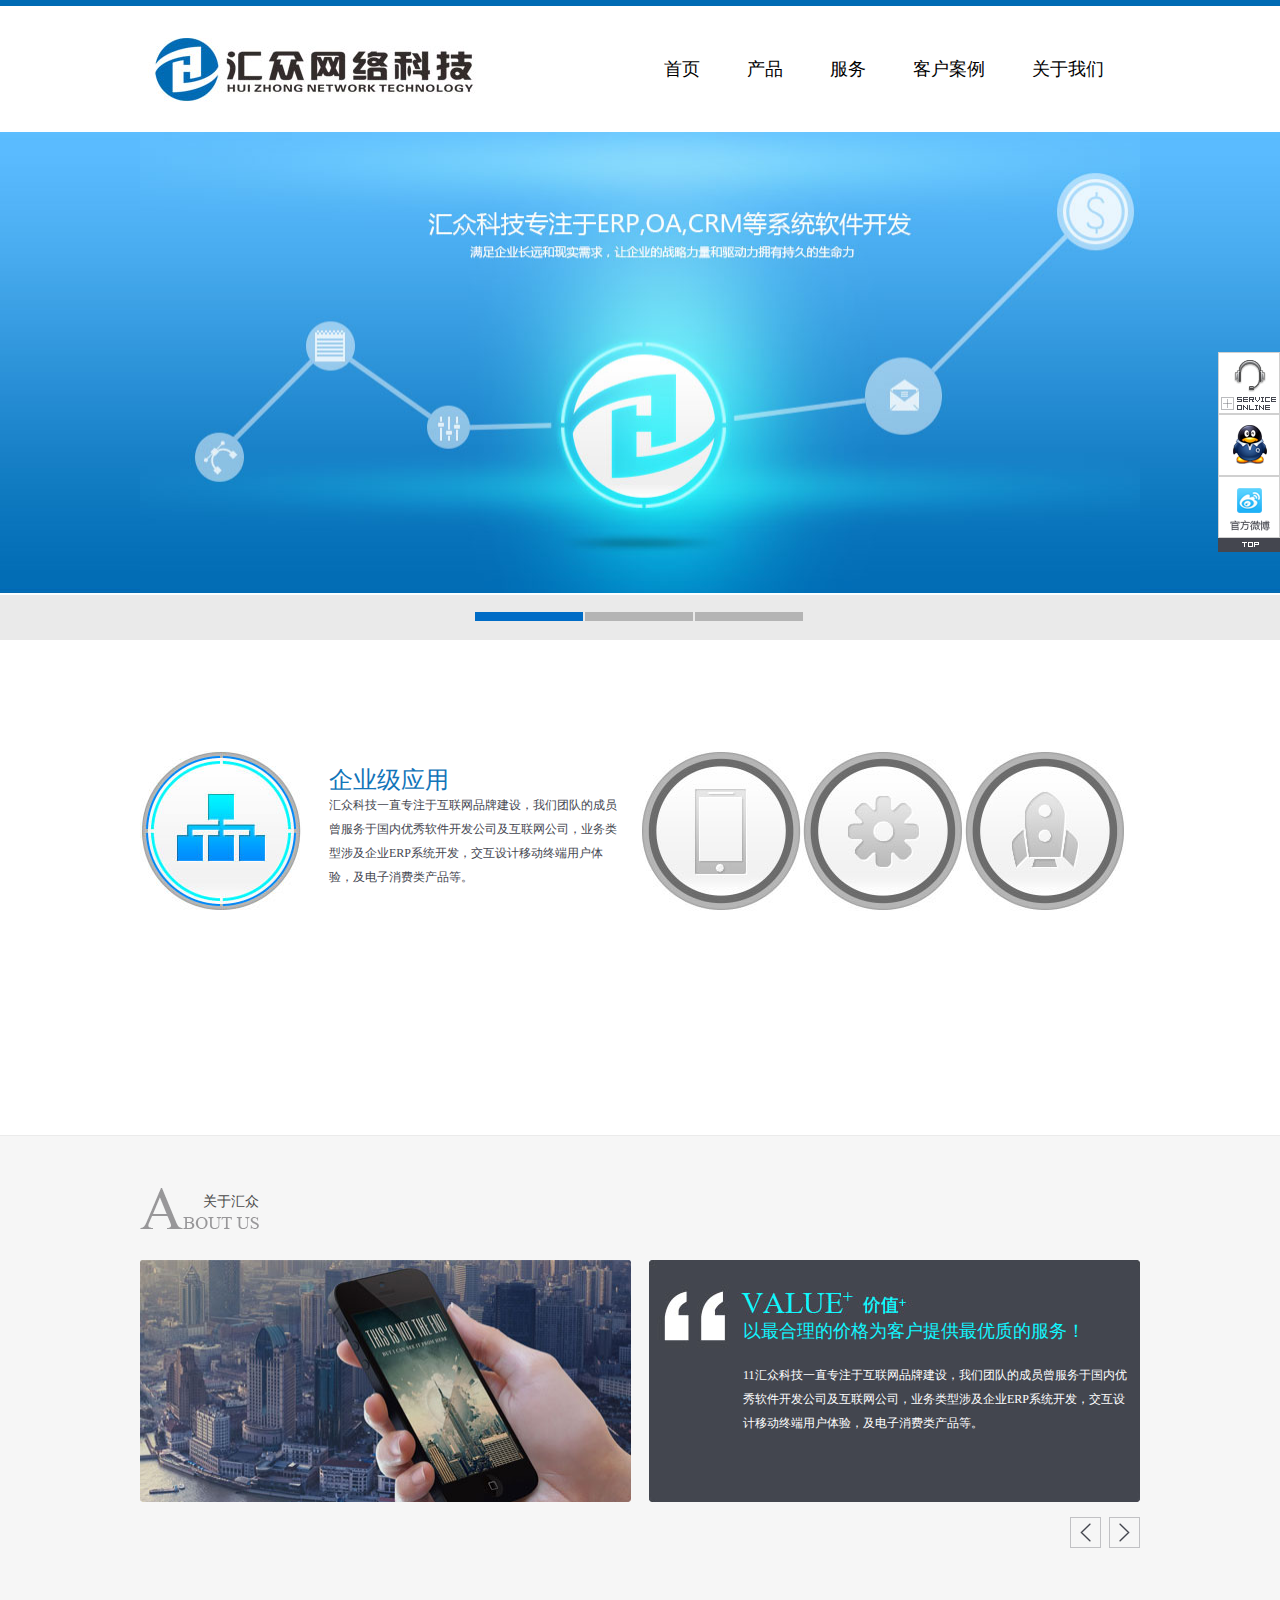
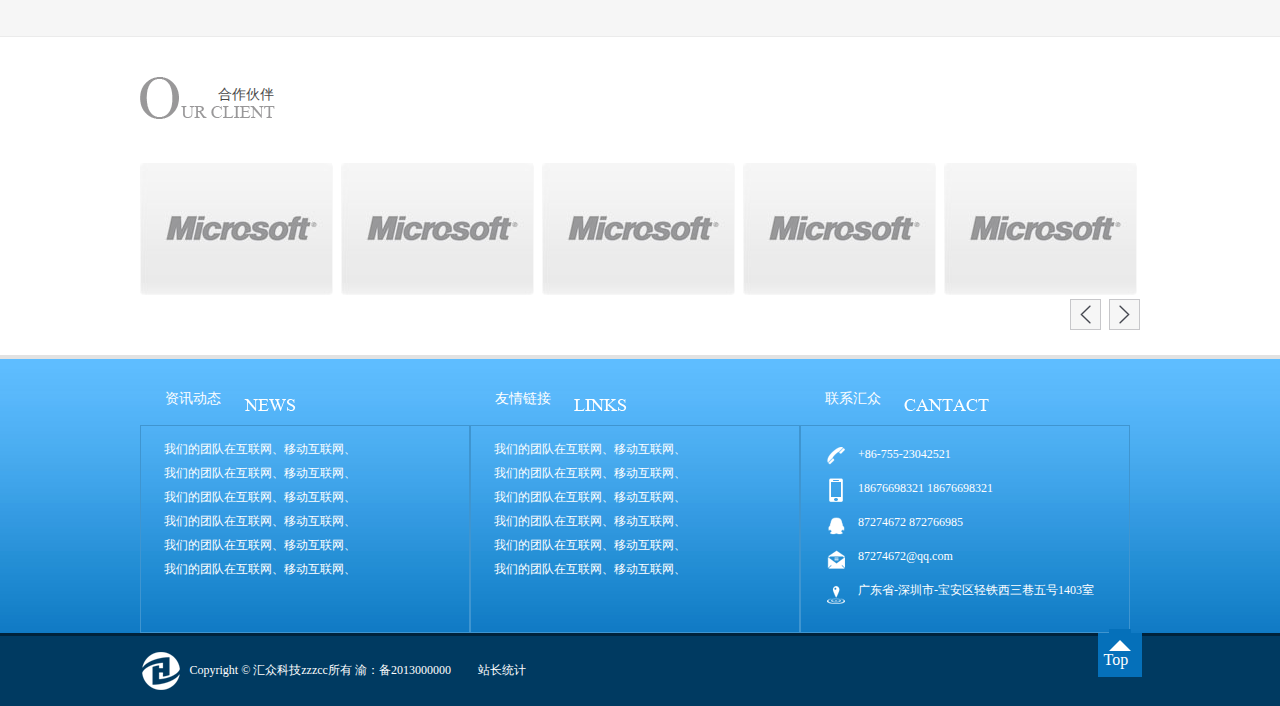
<file: index.html>
<!DOCTYPE html>
<html>
<head lang="en">
    <meta charset="UTF-8">
    <title></title>
    <script src="js/jquery-1.11.0"></script>
    <link rel="stylesheet" href="css/style.css"/>
</head>
<body>
<div id="header">
    <div class="nav clearfix">
        <div class="logo"><a href="###"><img src="images/logo.jpg"/></a></div>
        <ul>
            <li>
                <a href="###" target="_blank">首页</a>
            </li>
            <li>
                <a href="###" target="_blank">产品</a>
                <dl class="product" style="display: none;">
                    <dd>
                        <a href="###"> 手机移动应用服务</a>
                        <dl class="product" style="display: none;">
                            <dd><a href="###"> 手机移动应用服务</a></dd>
                            <dd><a href="###">微信平台开发服务</a></dd>
                            <dd><a href="###">二维码应用服务</a></dd>
                            <dd><a href="###">物联网RFID应用服务</a></dd>
                            <dd><a href="###">网页设计服务</a></dd>
                        </dl>
                    </dd>
                    <dd><a href="###">微信平台开发服务</a></dd>
                    <dd><a href="###">二维码应用服务</a></dd>
                    <dd><a href="###">物联网RFID应用服务</a></dd>
                    <dd><a href="###">网页设计服务</a></dd>
                </dl>
            </li>
            <li>
                <a href="###" target="_blank">服务</a>
                <dl class="service" style="display: none;">
                    <dd><a href="###">解决方案</a></dd>
                    <dd><a href="###">数据中心</a></dd>
                    <dd><a href="###">商务合作</a></dd>
                </dl>
            </li>
            <li><a href="###" target="_blank">客户案例</a></li>
            <li>
                <a href="###" target="_blank">关于我们</a>
                <dl class="company" style="display: none;">
                    <dd><a href="###">公司简介</a></dd>
                    <dd><a href="###">公司动态</a></dd>
                    <dd><a href="###">行业动态</a></dd>
                    <dd><a href="###">联系方式</a></dd>
                    <dd><a href="###">管理团队</a></dd>
                    <dd><a href="###">旗下公司</a></dd>
                    <dd><a href="###">加入我们</a></dd>
                    <dd><a href="###">媒体报道</a></dd>
                </dl>
            </li>
        </ul>
    </div>
</div>
<div id="flash">
    <a class="flash_left" style="display: none;"  href="javascript:void(0)">左</a>
    <ul class="flash_img">
        <li><a href="###" target="_blank"><img src="images/0.jpg"/></a> </li>
        <li style="display: none;"><a href="###" target="_blank"><img src="images/1.jpg"/></a> </li>
        <li style="display: none;"><a href="###" target="_blank"><img src="images/2.jpg"/></a> </li>
    </ul>
    <a class="flash_right" style="display: none;" href="javascript:void(0)">右</a>
    <div class="flash_btn">
        <span class="current">1</span>
        <span>2</span>
        <span>3</span>
    </div>
</div>
<div id="business">
    <ul class="clearfix">
        <li class="first current">
            <div></div>
            <h2>企业级应用</h2>
            <p>汇众科技一直专注于互联网品牌建设，我们团队的成员曾服务于国内优秀软件开发公司及互联网公司，业务类型涉及企业ERP系统开发，交互设计移动终端用户体验，及电子消费类产品等。</p>
        </li>
        <li class="second">
            <div></div>
            <h2>企业级应用</h2>
            <p>汇众科技一直专注于互联网品牌建设，我们团队的成员曾服务于国内优秀软件开发公司及互联网公司，业务类型涉及企业ERP系统开发，交互设计移动终端用户体验，及电子消费类产品等。</p>
        </li>
        <li class="third">
            <div></div>
            <h2>企业级应用</h2>
            <p>汇众科技一直专注于互联网品牌建设，我们团队的成员曾服务于国内优秀软件开发公司及互联网公司，业务类型涉及企业ERP系统开发，交互设计移动终端用户体验，及电子消费类产品等。</p>
        </li>
        <li class="forth">
            <div></div>
            <h2>企业级应用</h2>
            <p>汇众科技一直专注于互联网品牌建设，我们团队的成员曾服务于国内优秀软件开发公司及互联网公司，业务类型涉及企业ERP系统开发，交互设计移动终端用户体验，及电子消费类产品等。</p>
        </li>
    </ul>
</div>
<div id="about">
    <div class="main">
        <div class="title"><span>关于汇众</span></div>
        <div class="clearfix m-main">
            <div class="m-left">
                <img src="images/a-li-bg.jpg"/>
                <div>
                    <p>我们的团队在互联网、移动互联网、企业内网应用建设及其互联互通方面积累了大量成功经验，专为大型企事业单位、商业机构提供舆情监控、企业搜索、信息管理、系统集成、协同办公等定制级专家服务</p>
                </div>
            </div>
            <div class="m-right">
                <ul class="clearfix">
                    <li>
                        <h2>以最合理的价格为客户提供最优质的服务！</h2>
                        <p>11汇众科技一直专注于互联网品牌建设，我们团队的成员曾服务于国内优秀软件开发公司及互联网公司，业务类型涉及企业ERP系统开发，交互设计移动终端用户体验，及电子消费类产品等。</p>
                    </li>
                    <li>
                        <h2>以最合理的价格为客户提供最优质的服务！</h2>
                        <p>22汇众科技一直专注于互联网品牌建设，我们团队的成员曾服务于国内优秀软件开发公司及互联网公司，业务类型涉及企业ERP系统开发，交互设计移动终端用户体验，及电子消费类产品等。</p>
                    </li>
                    <li>
                        <h2>以最合理的价格为客户提供最优质的服务！</h2>
                        <p>33汇众科技一直专注于互联网品牌建设，我们团队的成员曾服务于国内优秀软件开发公司及互联网公司，业务类型涉及企业ERP系统开发，交互设计移动终端用户体验，及电子消费类产品等。</p>
                    </li>
                </ul>
            </div>
        </div>
        <div class="footer">
            <a class="left" href="javascript:void(0);"></a>
            <a class="right" href="javascript:void(0);"></a>
        </div>
    </div>
</div>
<div id="ourFriend">
    <h3>合作伙伴</h3>
    <div class="our-main">
        <ul>
            <li><a href="###"></a><img src="images/ourLiImg.jpg" /></li>
            <li><a href="###"></a><img src="images/ourLiImg.jpg" /></li>
            <li><a href="###"></a><img src="images/ourLiImg.jpg" /></li>
            <li><a href="###"></a><img src="images/ourLiImg.jpg" /></li>
            <li><a href="###"></a><img src="images/ourLiImg.jpg" /></li>
            <li><a href="###"></a><img src="images/ourLiImg.jpg" /></li>
            <li><a href="###"></a><img src="images/ourLiImg.jpg" /></li>
        </ul>
    </div>
    <div class="conversion">
        <a class="left" href="javascript:void(0);"></a>
        <a class="right" href="javascript:void(0);"></a>
    </div>
</div>
<div id="bottom">
    <div class="b-main clearfix">
        <dl>
            <dt>资讯动态<i></i></dt>
            <dd><a href="###">我们的团队在互联网、移动互联网、</a></dd>
            <dd><a href="###">我们的团队在互联网、移动互联网、</a></dd>
            <dd><a href="###">我们的团队在互联网、移动互联网、</a></dd>
            <dd><a href="###">我们的团队在互联网、移动互联网、</a></dd>
            <dd><a href="###">我们的团队在互联网、移动互联网、</a></dd>
            <dd><a href="###">我们的团队在互联网、移动互联网、</a></dd>
        </dl>
        <dl>
            <dt>友情链接<b></b></dt>
            <dd><a href="###">我们的团队在互联网、移动互联网、</a></dd>
            <dd><a href="###">我们的团队在互联网、移动互联网、</a></dd>
            <dd><a href="###">我们的团队在互联网、移动互联网、</a></dd>
            <dd><a href="###">我们的团队在互联网、移动互联网、</a></dd>
            <dd><a href="###">我们的团队在互联网、移动互联网、</a></dd>
            <dd><a href="###">我们的团队在互联网、移动互联网、</a></dd>
        </dl>
        <dl class="special">
            <dt>联系汇众<em></em></dt>
            <dd><a href="###"><span class="s1"></span>+86-755-23042521</a></dd>
            <dd><a href="###"><span class="s2"></span>18676698321    18676698321</a></dd>
            <dd><a href="###"><span class="s3"></span>87274672        872766985</a></dd>
            <dd><a href="###"><span class="s4"></span>87274672@qq.com</a></dd>
            <dd><a href="###"><span class="s5"></span>广东省-深圳市-宝安区轻铁西三巷五号1403室</a></dd>
        </dl>
    </div>
</div>
<div id="footer">
    <div class="main">
        <i></i>
        <span>Copyright © 汇众科技zzzcc所有  渝：备2013000000　　 站长统计</span>
        <div class="up">
            <b></b>
            <em>Top</em>
        </div>
    </div>
</div>
<div id="online">
    <a href="###" class="a1"></a>
    <a href="###" class="a2" target="_blank" title="点击这里给我发消息"></a>
    <a href="###" class="a3"></a>
    <a href="javascript:void(0);" class="a4"></a>
</div>
<script src="js/js.js"></script>
</body>
</html>
</file>
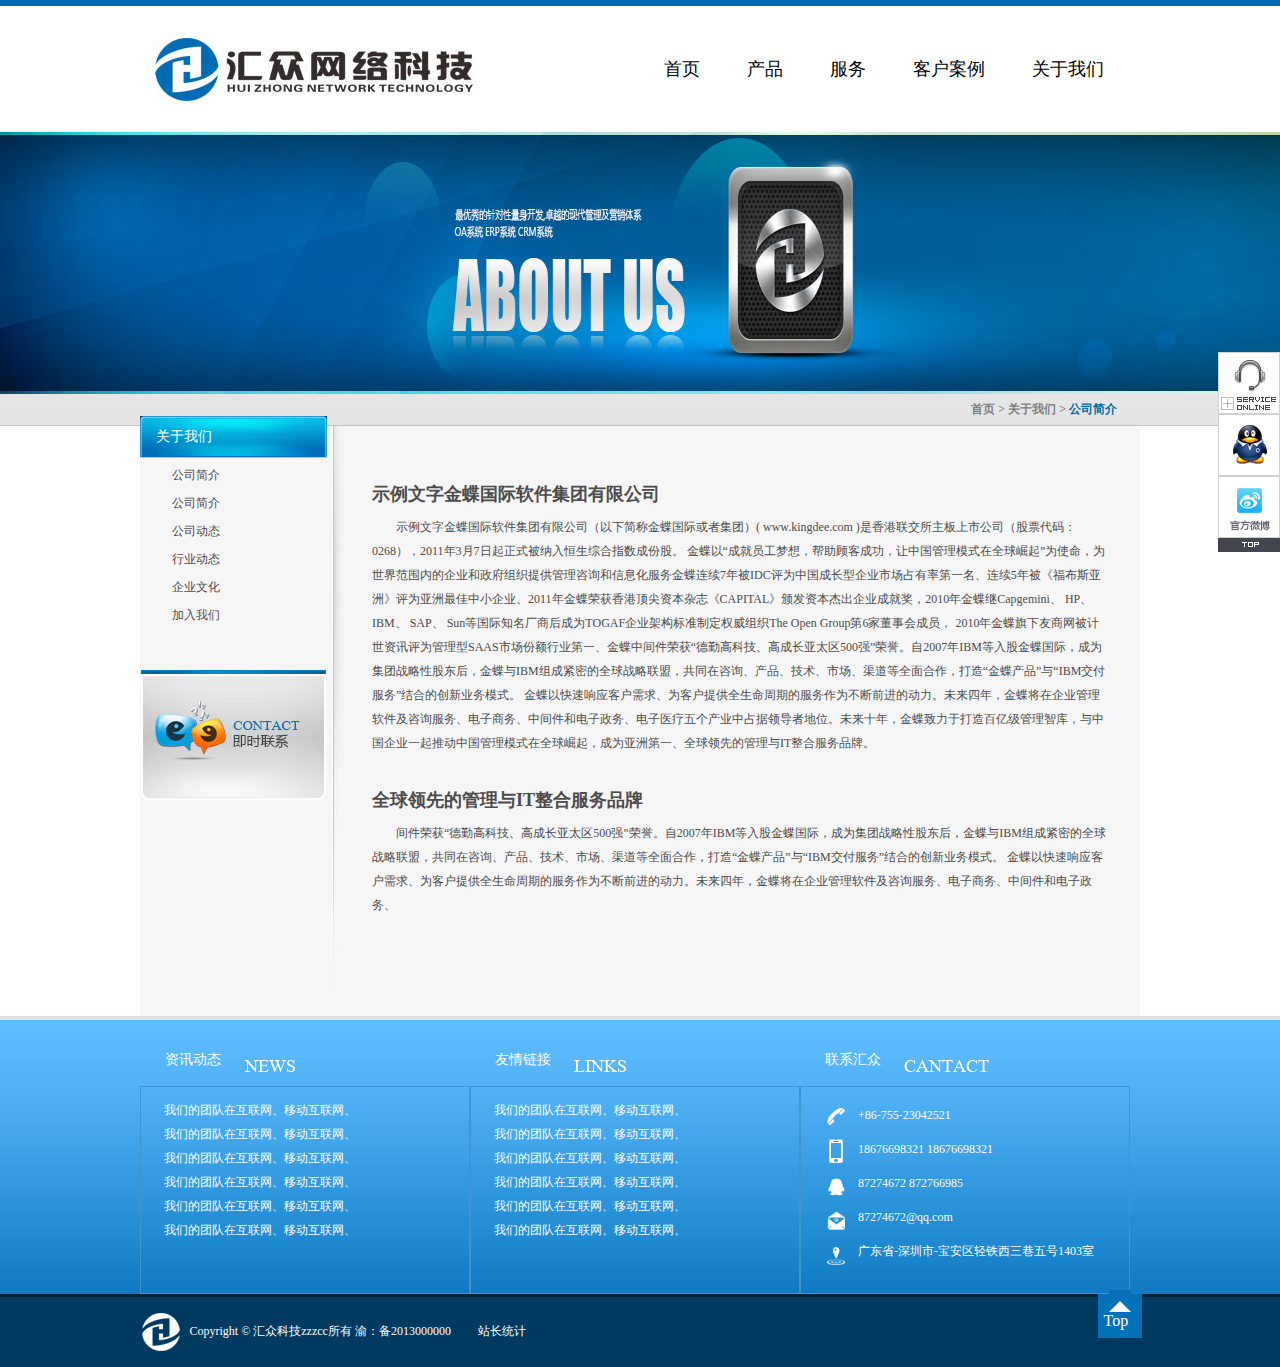
<file: content.html>
<!DOCTYPE html>
<html>
<head lang="en">
    <meta charset="UTF-8">
    <title></title>
    <link rel="stylesheet" href="css/style.css"/>
</head>
<body>
<div id="header">
    <div class="nav clearfix">
        <div class="logo"><a href="###"><img src="images/logo.jpg"/></a></div>
        <ul>
            <li>
                <a href="###" target="_blank">首页</a>
            </li>
            <li>
                <a href="###" target="_blank">产品</a>
                <dl class="product" style="display: none;">
                    <dd>
                        <a href="###"> 手机移动应用服务</a>
                        <dl class="product" style="display: none;">
                            <dd><a href="###"> 手机移动应用服务</a></dd>
                            <dd><a href="###">微信平台开发服务</a></dd>
                            <dd><a href="###">二维码应用服务</a></dd>
                            <dd><a href="###">物联网RFID应用服务</a></dd>
                            <dd><a href="###">网页设计服务</a></dd>
                        </dl>
                    </dd>
                    <dd><a href="###">微信平台开发服务</a></dd>
                    <dd><a href="###">二维码应用服务</a></dd>
                    <dd><a href="###">物联网RFID应用服务</a></dd>
                    <dd><a href="###">网页设计服务</a></dd>
                </dl>
            </li>
            <li>
                <a href="###" target="_blank">服务</a>
                <dl class="service" style="display: none;">
                    <dd><a href="###">解决方案</a></dd>
                    <dd><a href="###">数据中心</a></dd>
                    <dd><a href="###">商务合作</a></dd>
                </dl>
            </li>
            <li><a href="###" target="_blank">客户案例</a></li>
            <li>
                <a href="###" target="_blank">关于我们</a>
                <dl class="company" style="display: none;">
                    <dd><a href="###">公司简介</a></dd>
                    <dd><a href="###">公司动态</a></dd>
                    <dd><a href="###">行业动态</a></dd>
                    <dd><a href="###">联系方式</a></dd>
                    <dd><a href="###">管理团队</a></dd>
                    <dd><a href="###">旗下公司</a></dd>
                    <dd><a href="###">加入我们</a></dd>
                    <dd><a href="###">媒体报道</a></dd>
                </dl>
            </li>
        </ul>
    </div>
</div>
<div id="flash1">
</div>
<div id="c-main">
    <div class="c-m-main">
        <h3>首页 > 关于我们 > <span>公司简介</span></h3>
        <h4>示例文字金蝶国际软件集团有限公司 </h4>
        <p>示例文字金蝶国际软件集团有限公司（以下简称金蝶国际或者集团）( www.kingdee.com )是香港联交所主板上市公司（股票代码：0268），2011年3月7日起正式被纳入恒生综合指数成份股。
            金蝶以“成就员工梦想，帮助顾客成功，让中国管理模式在全球崛起”为使命，为世界范围内的企业和政府组织提供管理咨询和信息化服务金蝶连续7年被IDC评为中国成长型企业市场占有率第一名、连续5年被《福布斯亚洲》评为亚洲最佳中小企业、2011年金蝶荣获香港顶尖资本杂志《CAPITAL》颁发资本杰出企业成就奖，2010年金蝶继Capgemini、 HP、 IBM、 SAP、 Sun等国际知名厂商后成为TOGAF企业架构标准制定权威组织The Open Group第6家董事会成员， 2010年金蝶旗下友商网被计世资讯评为管理型SAAS市场份额行业第一、金蝶中间件荣获“德勤高科技、高成长亚太区500强”荣誉。自2007年IBM等入股金蝶国际，成为集团战略性股东后，金蝶与IBM组成紧密的全球战略联盟，共同在咨询、产品、技术、市场、渠道等全面合作，打造“金蝶产品”与“IBM交付服务”结合的创新业务模式。
            金蝶以快速响应客户需求、为客户提供全生命周期的服务作为不断前进的动力。未来四年，金蝶将在企业管理软件及咨询服务、电子商务、中间件和电子政务、电子医疗五个产业中占据领导者地位。未来十年，金蝶致力于打造百亿级管理智库，与中国企业一起推动中国管理模式在全球崛起，成为亚洲第一、全球领先的管理与IT整合服务品牌。</p>
        <h4 style="margin-top: 36px;">全球领先的管理与IT整合服务品牌</h4>
        <p>  间件荣获“德勤高科技、高成长亚太区500强”荣誉。自2007年IBM等入股金蝶国际，成为集团战略性股东后，金蝶与IBM组成紧密的全球战略联盟，共同在咨询、产品、技术、市场、渠道等全面合作，打造“金蝶产品”与“IBM交付服务”结合的创新业务模式。
            金蝶以快速响应客户需求、为客户提供全生命周期的服务作为不断前进的动力。未来四年，金蝶将在企业管理软件及咨询服务、电子商务、中间件和电子政务、</p>
        <div class="sideNav" >
            <dl>
                <dt>关于我们</dt>
                <dd><a href="###">公司简介</a></dd>
                <dd><a href="###">公司简介</a></dd>
                <dd><a href="###">公司动态</a></dd>
                <dd><a href="###">行业动态</a></dd>
                <dd><a href="###">企业文化</a></dd>
                <dd><a href="###">加入我们</a></dd>
            </dl>
        </div>
    </div>

</div>
<div id="bottom">
    <div class="b-main clearfix">
        <dl>
            <dt>资讯动态<i></i></dt>
            <dd><a href="###">我们的团队在互联网、移动互联网、</a></dd>
            <dd><a href="###">我们的团队在互联网、移动互联网、</a></dd>
            <dd><a href="###">我们的团队在互联网、移动互联网、</a></dd>
            <dd><a href="###">我们的团队在互联网、移动互联网、</a></dd>
            <dd><a href="###">我们的团队在互联网、移动互联网、</a></dd>
            <dd><a href="###">我们的团队在互联网、移动互联网、</a></dd>
        </dl>
        <dl>
            <dt>友情链接<b></b></dt>
            <dd><a href="###">我们的团队在互联网、移动互联网、</a></dd>
            <dd><a href="###">我们的团队在互联网、移动互联网、</a></dd>
            <dd><a href="###">我们的团队在互联网、移动互联网、</a></dd>
            <dd><a href="###">我们的团队在互联网、移动互联网、</a></dd>
            <dd><a href="###">我们的团队在互联网、移动互联网、</a></dd>
            <dd><a href="###">我们的团队在互联网、移动互联网、</a></dd>
        </dl>
        <dl class="special">
            <dt>联系汇众<em></em></dt>
            <dd><a href="###"><span class="s1"></span>+86-755-23042521</a></dd>
            <dd><a href="###"><span class="s2"></span>18676698321    18676698321</a></dd>
            <dd><a href="###"><span class="s3"></span>87274672        872766985</a></dd>
            <dd><a href="###"><span class="s4"></span>87274672@qq.com</a></dd>
            <dd><a href="###"><span class="s5"></span>广东省-深圳市-宝安区轻铁西三巷五号1403室</a></dd>
        </dl>
    </div>
</div>
<div id="footer">
    <div class="main">
        <i></i>
        <span>Copyright © 汇众科技zzzcc所有  渝：备2013000000　　 站长统计</span>
        <div class="up">
            <b></b>
            <em>Top</em>
        </div>
    </div>
</div>
<div id="online">
    <a href="###" class="a1"></a>
    <a href="###" class="a2" target="_blank" title="点击这里给我发消息"></a>
    <a href="###" class="a3"></a>
    <a href="javascript:void(0);" class="a4"></a>
</div>
</body>
</html>
</file>
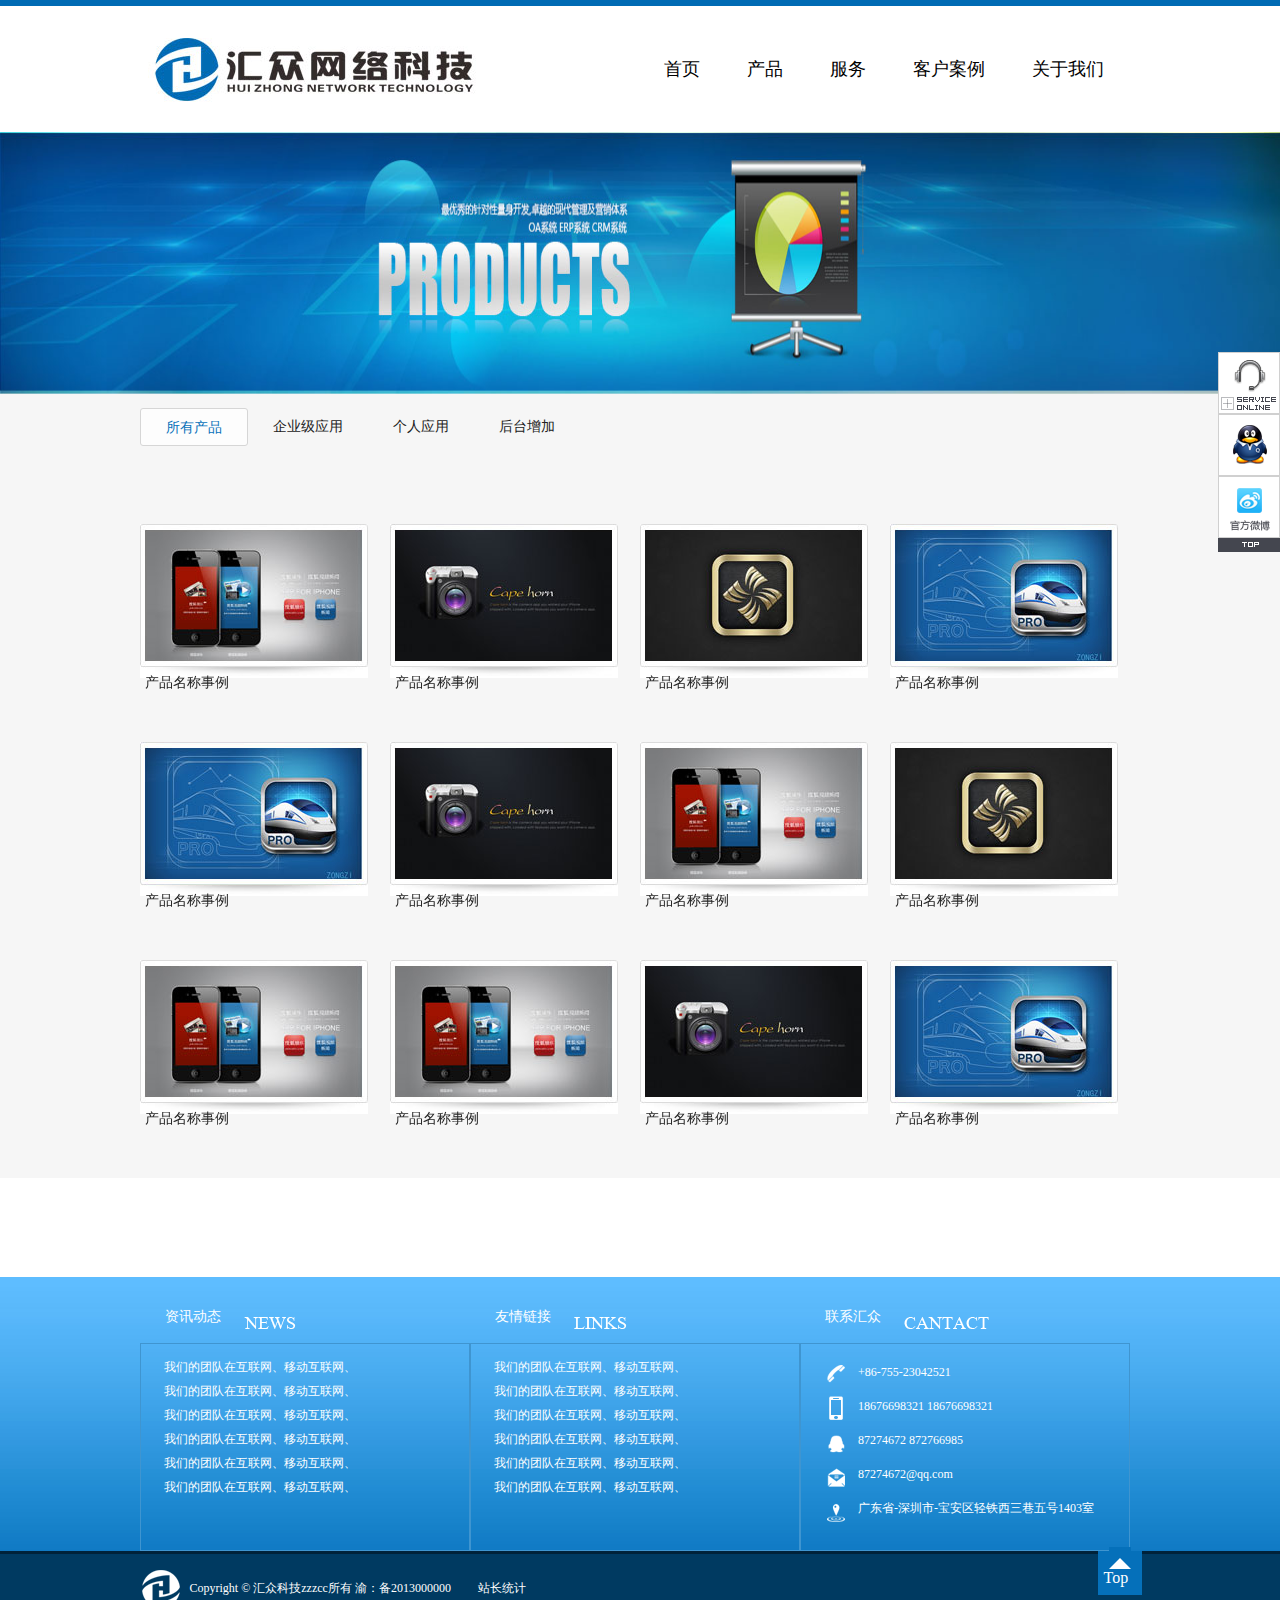
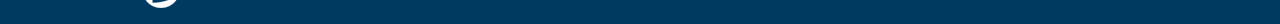
<file: content1.html>
<!DOCTYPE html>
<html>
<head lang="en">
    <meta charset="UTF-8">
    <title></title>
    <link rel="stylesheet" href="css/style.css"/>
    <script src="js/jquery-1.11.0"></script>
    <script src="js/jquery.isotope.mini.js"></script>
</head>
<body>
<div id="header">
    <div class="nav clearfix">
        <div class="logo"><a href="###"><img src="images/logo.jpg"/></a></div>
        <ul>
            <li>
                <a href="###" target="_blank">首页</a>
            </li>
            <li>
                <a href="###" target="_blank">产品</a>
                <dl class="product" style="display: none;">
                    <dd>
                        <a href="###"> 手机移动应用服务</a>
                        <dl class="product" style="display: none;">
                            <dd><a href="###"> 手机移动应用服务</a></dd>
                            <dd><a href="###">微信平台开发服务</a></dd>
                            <dd><a href="###">二维码应用服务</a></dd>
                            <dd><a href="###">物联网RFID应用服务</a></dd>
                            <dd><a href="###">网页设计服务</a></dd>
                        </dl>
                    </dd>
                    <dd><a href="###">微信平台开发服务</a></dd>
                    <dd><a href="###">二维码应用服务</a></dd>
                    <dd><a href="###">物联网RFID应用服务</a></dd>
                    <dd><a href="###">网页设计服务</a></dd>
                </dl>
            </li>
            <li>
                <a href="###" target="_blank">服务</a>
                <dl class="service" style="display: none;">
                    <dd><a href="###">解决方案</a></dd>
                    <dd><a href="###">数据中心</a></dd>
                    <dd><a href="###">商务合作</a></dd>
                </dl>
            </li>
            <li><a href="###" target="_blank">客户案例</a></li>
            <li>
                <a href="###" target="_blank">关于我们</a>
                <dl class="company" style="display: none;">
                    <dd><a href="###">公司简介</a></dd>
                    <dd><a href="###">公司动态</a></dd>
                    <dd><a href="###">行业动态</a></dd>
                    <dd><a href="###">联系方式</a></dd>
                    <dd><a href="###">管理团队</a></dd>
                    <dd><a href="###">旗下公司</a></dd>
                    <dd><a href="###">加入我们</a></dd>
                    <dd><a href="###">媒体报道</a></dd>
                </dl>
            </li>
        </ul>
    </div>
</div>
<div id="flash2">
</div>
<div id="c-main2">
    <ul class="c-nav">
        <li class="current" data="*"><a href="javascript:void(0)">所有产品</a></li>
        <li data=".bg1"><a href="javascript:void(0)">企业级应用</a></li>
        <li data=".bg2"><a href="javascript:void(0)">个人应用</a></li>
        <li data=".bg3"><a href="javascript:void(0)">后台增加</a></li>
    </ul>
    <ul class="c-main clearfix">
        <li class="bg3"><a href="content.html"></a><i>产品名称事例</i></li>
        <li class="bg2"><a href="content.html"></a><i>产品名称事例</i></li>
        <li class="bg1"><a href="content.html"></a><i>产品名称事例</i></li>
        <li><a href="content.html"></a><i>产品名称事例</i></li>
        <li><a href="content.html"></a><i>产品名称事例</i></li>
        <li class="bg2"><a href="content.html"></a><i>产品名称事例</i></li>
        <li class="bg3"><a href="content.html"></a><i>产品名称事例</i></li>
        <li class="bg1"><a href="content.html"></a><i>产品名称事例</i></li>
        <li class="bg3"><a href="content.html"></a><i>产品名称事例</i></li>
        <li class="bg3"><a href="content.html"></a><i>产品名称事例</i></li>
        <li class="bg2"><a href="content.html"></a><i>产品名称事例</i></li>
        <li><a href="content.html"></a><i>产品名称事例</i></li>
    </ul>
</div>
<div id="bottom">
    <div class="b-main clearfix">
        <dl>
            <dt>资讯动态<i></i></dt>
            <dd><a href="###">我们的团队在互联网、移动互联网、</a></dd>
            <dd><a href="###">我们的团队在互联网、移动互联网、</a></dd>
            <dd><a href="###">我们的团队在互联网、移动互联网、</a></dd>
            <dd><a href="###">我们的团队在互联网、移动互联网、</a></dd>
            <dd><a href="###">我们的团队在互联网、移动互联网、</a></dd>
            <dd><a href="###">我们的团队在互联网、移动互联网、</a></dd>
        </dl>
        <dl>
            <dt>友情链接<b></b></dt>
            <dd><a href="###">我们的团队在互联网、移动互联网、</a></dd>
            <dd><a href="###">我们的团队在互联网、移动互联网、</a></dd>
            <dd><a href="###">我们的团队在互联网、移动互联网、</a></dd>
            <dd><a href="###">我们的团队在互联网、移动互联网、</a></dd>
            <dd><a href="###">我们的团队在互联网、移动互联网、</a></dd>
            <dd><a href="###">我们的团队在互联网、移动互联网、</a></dd>
        </dl>
        <dl class="special">
            <dt>联系汇众<em></em></dt>
            <dd><a href="###"><span class="s1"></span>+86-755-23042521</a></dd>
            <dd><a href="###"><span class="s2"></span>18676698321    18676698321</a></dd>
            <dd><a href="###"><span class="s3"></span>87274672        872766985</a></dd>
            <dd><a href="###"><span class="s4"></span>87274672@qq.com</a></dd>
            <dd><a href="###"><span class="s5"></span>广东省-深圳市-宝安区轻铁西三巷五号1403室</a></dd>
        </dl>
    </div>
</div>
<div id="footer">
    <div class="main">
        <i></i>
        <span>Copyright © 汇众科技zzzcc所有  渝：备2013000000　　 站长统计</span>
        <div class="up">
            <b></b>
            <em>Top</em>
        </div>
    </div>
</div>
<div id="online">
    <a href="###" class="a1"></a>
    <a href="###" class="a2" target="_blank" title="点击这里给我发消息"></a>
    <a href="###" class="a3"></a>
    <a href="javascript:void(0);" class="a4"></a>
</div>
<script src="js/js.js"></script>
</body>
</html>
</file>
<file: css/style.css>
@charset "utf-8";
/* CSS Document */
body,div,ul,li,span,i,h1,h2,h3,h4,img,a,dl,dd,dt{margin:0; padding: 0;}
li{list-style: none;}
img{border:0 none; vertical-align: top;}
a{ text-decoration: none; color:#000;}
a:hover{color:#1275b9;}
body{ font-family: "微软雅黑";}
.clearfix{*zoom:1;}
.clearfix:after{ content: '.'; height: 0; clear:both; visibility: hidden; display: block;}
/*头部*/
#header{ width:100%; height:auto; border-top:6px solid #006bb4; background: #fff;}
.nav{ width:1000px; margin: 0 auto;}
.nav .logo{ float: left;}
.nav ul{ width:auto; height:auto; float:right;}
.nav li{ display: inline-block; height:86px; line-height: 46px; margin:40px 0 0;padding:0 36px 0 7px; font-size: 18px; color: #3d3d3d; position: relative;}
.product,.service,.company{ width:173px; height: auto; border:#e9e9e9 1px solid; padding:20px 0px 20px 15px; background:#fff; position: absolute; left:-10px; top:40px;  z-index:99; cursor: pointer;}
.product dd,.service dd,.company dd{ width: 161px; height:35px; padding-left:10px; margin-left: -5px; border:1px solid #fff; font-size: 14px; line-height: 35px; color: #000; position: relative;}
.product a,.service a,.company a{ color:#70789c;}
.product a,.service a,.company a:hover{ color:#555;}
.product .product{ left:177px; top:-15px;}
.checked{ border:1px solid #e2e2e2; background:#eee;}
/*幻灯片*/
#flash{ width:100%; height:508px; overflow: hidden; position: relative; background: url('../images/flash-bg.jpg') repeat-x;}
.flash_img{ width:1000px;height:461px; position: absolute; top:0; left:50%; margin-left:-500px; }
.flash_img li{ width:100%; height: 100%; position: absolute; top:0; left:0;}
.flash_img img{ width:1000px; height: 461px;}
.flash_left,.flash_right{ display: block; width:113px; height:113px; position: absolute; background:url('../images/index-spirit.png'); top:160px; overflow: hidden; text-indent: -99em;}
.flash_left{ left:0; background-position: 0 0;}
.flash_right{ right:0; background-position: -113px 0;}
.flash_btn{ position:absolute; left:0; bottom:0; z-index:88; width:100%; height:28px; padding-top:17px; background:rgba(234,234,234,0.6); text-align:center; }
.flash_btn span{ display:inline-block; width:108px; height:9px; background:#b4b4b4; line-height:200%; overflow:hidden; vertical-align:top; margin-left:-2px; cursor:pointer;}
.flash_btn .current{background: #006cc6;}
/*公司简介*/
#business{ width: 100%; height:384px; background: #fff;}
#business ul{ width:1000px; margin:111px auto 113px;}
.first,.second,.third,.forth{ width:162px; height:162px; overflow: hidden; position: relative; float: left;}
.first div,.second div,.third div,.forth div{ width:162px; height:160px; background: url('../images/four_logo.jpg') no-repeat; position: absolute; top:0; left:0;}
.first div{ background-position: 0 -177px;}
.second div{ background-position: -179px 0;}
.third div{ background-position: -346px 0;}
.forth div{ background-position: -515px 0;}
.current{width:500px;}
#business h2{ width:290px; height:24px; margin:13px 21px 5px 189px; font-size: 24px; color:#1275b9; font-weight: 500;}
#business p{ width:290px; height:auto; line-height: 24px; font-size:12px;color:#44464f; margin:0 21px 0 189px;}
/*关于公司*/
#about{ width:100%; height:500px; background:#f6f6f6; border-top:1px #ebebeb solid;border-bottom:1px #ebebeb solid;}
#about .main{ width:1000px; height:100%; margin: 0 auto; position: relative;}
#about .title{ width:100%; height: 73px; padding-top: 51px;}
#about .title span{display: block; height:36px;background:url(../images/index-spirit.png) no-repeat; background-position: -235px -4px; padding:6px 0 0 63px; font-size: 14px; color:#494949;}
.m-main{ width:100%; height:auto; }
.m-left{ width:491px; height:242px; float:left; border-radius: 2px ; margin-right: 18px; position: relative; overflow: hidden;}
.m-left img{ width:491px; height:242px; position: absolute; left:0; top:0;}
.m-left img:hover{ width:540px ;height:265px; margin-left:-12px; margin-top:-25px;}
.m-left div{ width:491px; height:242px; position: absolute; left: 0; top:242px; rgba(5,107,200,0.3)
filter:progid:DXImageTransform.Microsoft.gradient(enabled='true',startColorstr='#7F056BC8', endColorstr='#7F056BC8'); background:rgba(5,107,200,0.3);}
.m-left p{ margin:24px 15px 0 22px; font-size: 12px; line-height: 24px; width:454px; height:auto; text-indent: 2em; color:#fff;}
.m-right{ width:491px; height:242px; float:left; border-radius: 2px; overflow: hidden;}
.m-right ul{ width:1000%; height:100%;}
.m-right li{width:385px; height:183px; background:url("../images/m-r-bg.jpg"); padding: 59px 12px 0 94px; float:left; }
.m-right h2{ height:24px; line-height: 24px; color:#11f6ff; font-size: 18px; font-weight: 500;}
.m-right p{ line-height: 24px; color:#fff; font-size: 12px; margin-top: 20px;}
.footer{ width:70px; height:31px; padding:15px 0 89px 930px;position:relative;}
.left,.right{ display: block; width:31px; height:31px; background:url(../images/index-spirit.png); position: absolute;}
.left{ right:39px; background-position: -3px -118px;}
.right{ right:0; background-position: -3px -152px;}
.left:hover{background-position: -37px -152px;}
.right:hover{ background-position: -37px -118px;}
/*关于我们*/
#ourFriend{ width:100%; height:auto; background:#fff; border-bottom: 4px solid #e2e2e2;}
#ourFriend h3{ width:922px; height:36px; font-size:14px;margin:40px auto 44px; padding: 6px 0 0 78px; color:#494949; line-height: 24px; background: url("../images/index-spirit.png") no-repeat; background-position: -235px -62px; font-weight: 500;}
.our-main{ width:1000px; height:132px; margin: 0 auto; overflow: hidden;}
.our-main ul{ width:300%; height:100%;}
.our-main li{ float:left; width:193px; height:100%; margin-right:8px; border-radius: 3px;}
.conversion{ width:70px; height: 31px; padding:4px 0 25px 930px; margin: 0 auto; position: relative;}
/*下部*/
#bottom{ width:100%; height:auto; background: url("../images/b-bg.jpg") repeat-x;}
.b-main{ width:1000px; margin:0 auto; background: url("../images/bg_btn.png") no-repeat; padding-top: 66px;}
.b-main dl{ float:left; width:305px; height:195px; padding:11px 0 0 23px; border: 1px solid #3f95d0; position: relative;}
.b-main dt{ width:164px; height:14px; position: absolute; top:-36px; left:24px; font-size: 14px; color: #fff;}
.b-main i,.b-main b,.b-main em{float:right;  display: block;width:85px; height:12px; background:url(../images/index-spirit-1.png); margin-top:9px;}
.b-main i{background-position: left top;}
.b-main b{background-position: 0 -16px;}
.b-main em{background-position: 0 -32px;}
.b-main dd{ height:24px; line-height: 24px; width:100%; font-size: 12px; color:#fff;}
.b-main dd a{color: #fff;}
.b-main dd a:hover{color: #7bcffb;}
.b-main .special dd{ height:34px; line-height: 34px; }
.b-main .special span{float: left; display: block; width:34px; height:34px; background:url(../images/index-spirit-1.png) no-repeat;}
.b-main .special .s1 {background-position:-93px 0; }
.b-main .special .s2 {background-position:-93px -34px; }
.b-main .special .s3 {background-position:-93px -68px; }
.b-main .special .s4 {background-position:-93px -102px; }
.b-main .special .s5 {background-position:-93px -136px; }
/*底部*/
#footer{ width:100%; height:auto; background-color: #003a61; border-top: 3px solid #00223a;}
#footer .main{ width: 1000px; height:37px; padding:16px 0 17px 3px; margin:0 auto; position:relative;}
#footer i{ display: block; float: left; width:38px; height:38px; background:url(../images/index-spirit-1.png) no-repeat; background-position: 0 -68px; margin-right: 10px;}
#footer span{ height:37px; line-height: 37px; color:#fff; font-size: 12px;}
.up{ width:44px; height:44px; position: absolute; right:0; top:0; background: #0570ba; margin-top: -3px; cursor: pointer;}
.up b{ display: block; width:0; height: 0; margin:-4px 0 0 11px; border:11px solid; border-color: #0570ba #0570ba #fff #0570ba;}
.up em{ width:33px; height:12px; margin:6px 0 0 6px; color:#fff; font-style: normal; }
/*侧边栏*/
#online{ width:62px; height:198px; position:fixed; top:50%; right:0; margin-top:-98px;}
#online a{ display: block; width:62px; height: 62px; background:url(../images/index-spirit-1.png);}
#online .a1{ background-position: -133px 0;}
#online .a2{ background-position: -133px -61px;}
#online .a3{ background-position: -133px -122px;}
#online .a4{ height:14px; background-position: -133px -184px;}
/*内容页一*/
#flash1{ width:100%; height:262px; background: url("../images/content1-bg.jpg") no-repeat; background-size: 100% 262px;}
#c-main{ width:100%; height:590px;padding-top:32px; background:url("../images/c-main-bg.jpg") repeat-x; border-bottom: 4px solid #e2e2e2;}
.c-m-main{ width:738px; height:590px; margin:0 auto; position: relative; padding: 59px 30px 0 232px; background: url('../images/c-m-m-bg.jpg') no-repeat;}
.c-m-main h3{ font-size: 12px; line-height: 30px; color: #7f7f7f; position: absolute;right:23px; top:-32px;}
.c-m-main span{ color: #006ba7;}
.c-m-main h4{ font-size: 18px ;line-height: 18px; color:#4c4c4c; margin-bottom: 6px;}
.c-m-main p{ font-size: 12px; line-height: 24px; text-indent: 2em; color:#4c4c4c;}
.sideNav{ width:187px; height:384px; position: absolute; top:-10px;left:0; background:url('../images/sideNav-bg.jpg');}
.sideNav dl{ width:155px; height:209px; margin-top:42px;position: relative; padding: 3px 0 0 32px;}
.sideNav dt{ width:70px; height:14px; font-size: 14px; color: #fff; position: absolute; top:-30px;left:16px;}
.sideNav a{ display: block; line-height: 28px; height: 28px; font-size: 12px; color:#4f4848;}
.sideNav a:hover{ color:#017bc1;}
/*内容页二*/
#flash2{ width:100%; height:329px; background: url("../images/flash2.jpg") no-repeat; background-size: 100% 329px;}
#c-main2{ width:100%; height:auto; background:#f6f6f6; margin-top:-67px;}
.c-nav{ width:1000px; height:53px; margin: 0 auto; padding-top: 14px;}
.c-nav li{ width:auto; height:36px; padding:0 25px; float: left; line-height: 36px;}
.c-nav a{font-size:14px; color:#222;}
.c-nav .current{ background:#fdfdfd; border: #d6d6d6 1px solid; border-radius: 3px;}
.c-nav .current a{color:#0771ba;}
.c-main{ width:1000px;margin:63px auto 99px;}
.c-main li{ width:228px; height:32px; padding-top:143px; margin: 0 22px 43px 0; float: left; background: url(../images/content-s.jpg) no-repeat;  background-position:0 0; position: relative;}
.c-main a{ display:block;width:228px; height:175px; position: absolute;top:0;left: 0; }
.c-main .bg1{ background-position:-255px 0 ;}
.c-main .bg2{ background-position:-514px 0 ;}
.c-main .bg3{ background-position: -769px 0;}
.c-main i{ font-size: 14px; color:#222; font-style: normal; line-height: 32px; margin-left:5px;}
/* Start: Recommended Isotope styles */
/**** Isotope Filtering ****/
.isotope-item {
    z-index: 2;
}
.isotope-hidden.isotope-item {
    pointer-events: none;
    z-index: 1;
}
/**** Isotope CSS3 transitions ****/
.isotope,
.isotope .isotope-item {
    -webkit-transition-duration: 0.8s;
    -moz-transition-duration: 0.8s;
    -ms-transition-duration: 0.8s;
    -o-transition-duration: 0.8s;
    transition-duration: 0.8s;
}
.isotope {
    -webkit-transition-property: height, width;
    -moz-transition-property: height, width;
    -ms-transition-property: height, width;
    -o-transition-property: height, width;
    transition-property: height, width;
}
.isotope .isotope-item {
    -webkit-transition-property: -webkit-transform, opacity;
    -moz-transition-property:    -moz-transform, opacity;
    -ms-transition-property:     -ms-transform, opacity;
    -o-transition-property:      -o-transform, opacity;
    transition-property:         transform, opacity;
}

/**** disabling Isotope CSS3 transitions ****/
.isotope.no-transition,
.isotope.no-transition .isotope-item,
.isotope .isotope-item.no-transition {
    -webkit-transition-duration: 0s;
    -moz-transition-duration: 0s;
    -ms-transition-duration: 0s;
    -o-transition-duration: 0s;
    transition-duration: 0s;
}

/* End: Recommended Isotope styles */
/* disable CSS transitions for containers with infinite scrolling*/
.isotope.infinite-scrolling {
    -webkit-transition: none;
    -moz-transition: none;
    -ms-transition: none;
    -o-transition: none;
    transition: none;
}
</file>
